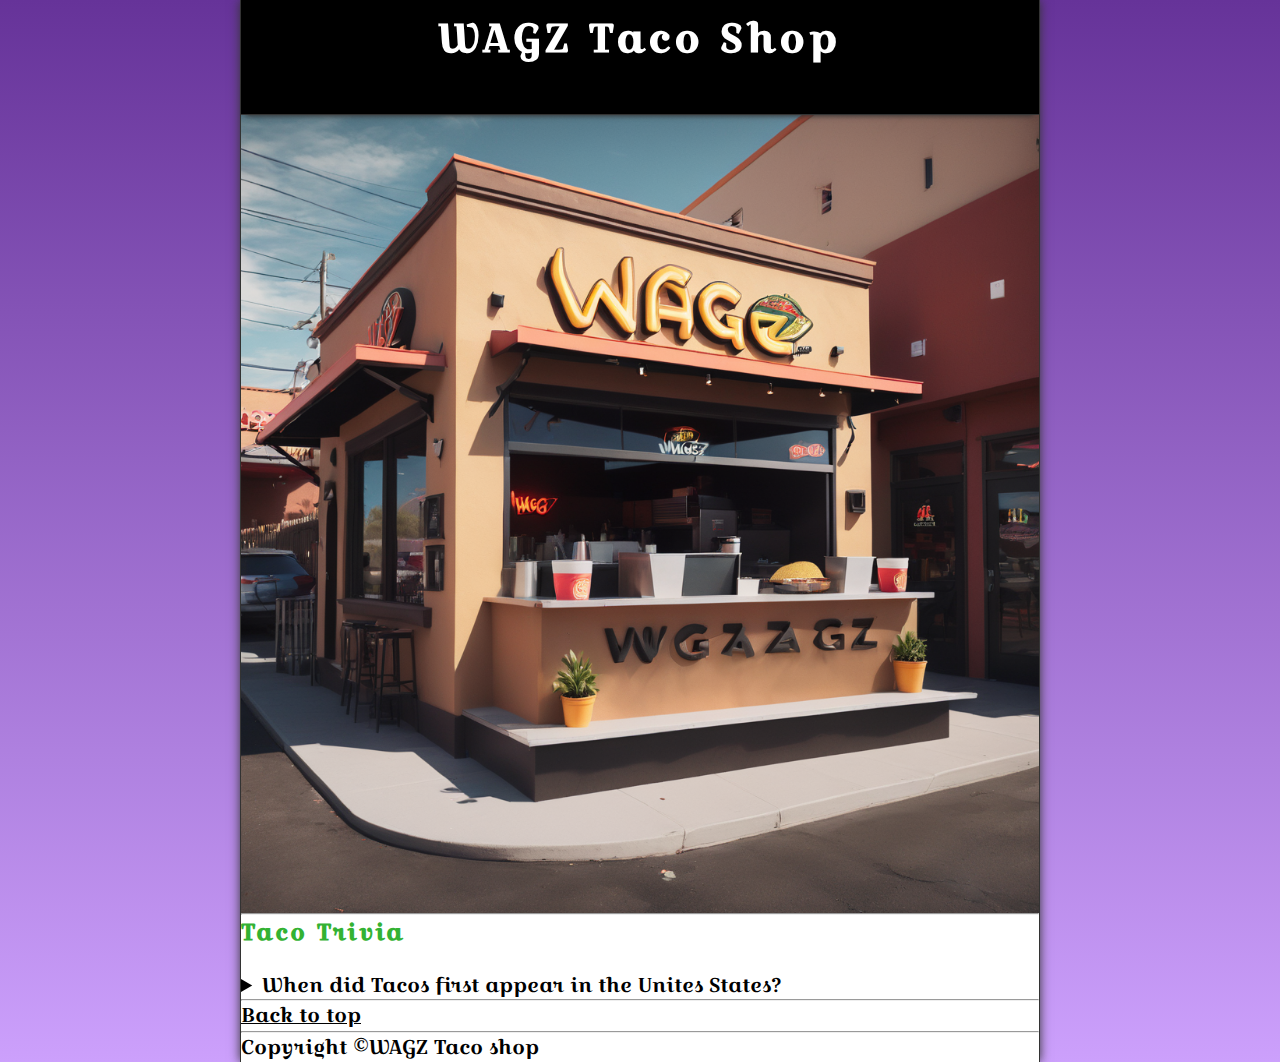
<file: index.html>
<!DOCTYPE html>
<html lang="en">

<head>
    <meta charset = "UTF-8">
    <meta name="viewport" content="width=device-width,initial-scale=1.0">
    <meta name="author"content="Abigail Wagura">
    <meta name="description"content="About WAGZ taco shop">
     <title>The little taco shop</title>
     <link rel="icon" href="img/html5 (1).png" type ="image/x-icon">
     <link rel="stylesheet" href="style1.css">
     <link rel="stylesheet" href="https://fonts.googleapis.com/css?family=Croissant One&effect=fire">


</head>
<body>
    <style>
        
        
        body{
            font-family: "Croissant One",sans-serif;

            
        }
        
    </style>
    <header class="header">
        <!-- display them in flex format -->
        <!-- use the font effect to comment on the heading -->
        <h1 class="header__h1"> WAGZ Taco Shop</h1>
        <nav class="header__nav">
            <ul class="header__ul">
                <li>
                    <a href="index.html">Home</a>
                </li>
                
                <li>
                    <a href="about.html">About</a>
                </li>
                <li>
                    <a href="menu.html">Our Menu</a>
                </li>
                <li>
                    <a href="hours.html">Store hours</a>
                </li>
                <li>
                    <a href="contact.html">Contact Us</a>
                </li>
            </ul>
        </nav>
       
    </header>
    <section class="hero">
        <h2 class="hero__h2">Benvenuto!</h2>
        <figure>
            <img src="restaurant.png" alt="wagz restaurant">
            <figcaption class="offscreen">
                Tacos shop

            </figcaption>
        </figure>
    </section>
    <body>
    <hr>
    <main>
        
        <aside>
            <h3>Taco Trivia</h3>
                <details>
                    <summary>When did Tacos first
                             appear in the Unites States?
                    </summary>
                        <p>This daily staple was filling,
                                 delicious, and affordable.
                                 The Taco was first introduced 
                                 to the United States in 
                            <time datetime=">1905">1905</time>
                                  Mexican migrants were coming in 
                                  to work on railroads and
                                 other jobs and started to bring
                                  their delicious food with them.
                                   <!-- float it left -->
                                <!-- add margin and padding -->
                                <a href="https://www.spanish.academy/blog/the-origin-and-history-of-mexicos-most-famous-food-the-taco/"><img src="resturant.jpg" alt="image of a taco shop" target="blank"></a>
                
                             </p>
                        
                    </details>
                </aside>
        
        <hr>
    </main>

    </body>
    <p>
        <a href="#">Back to top</a>
    </p>
<hr>
    <footer>    
        <p>Copyright &copy;WAGZ Taco shop</p>
    </footer>
</body>
</html>
</file>
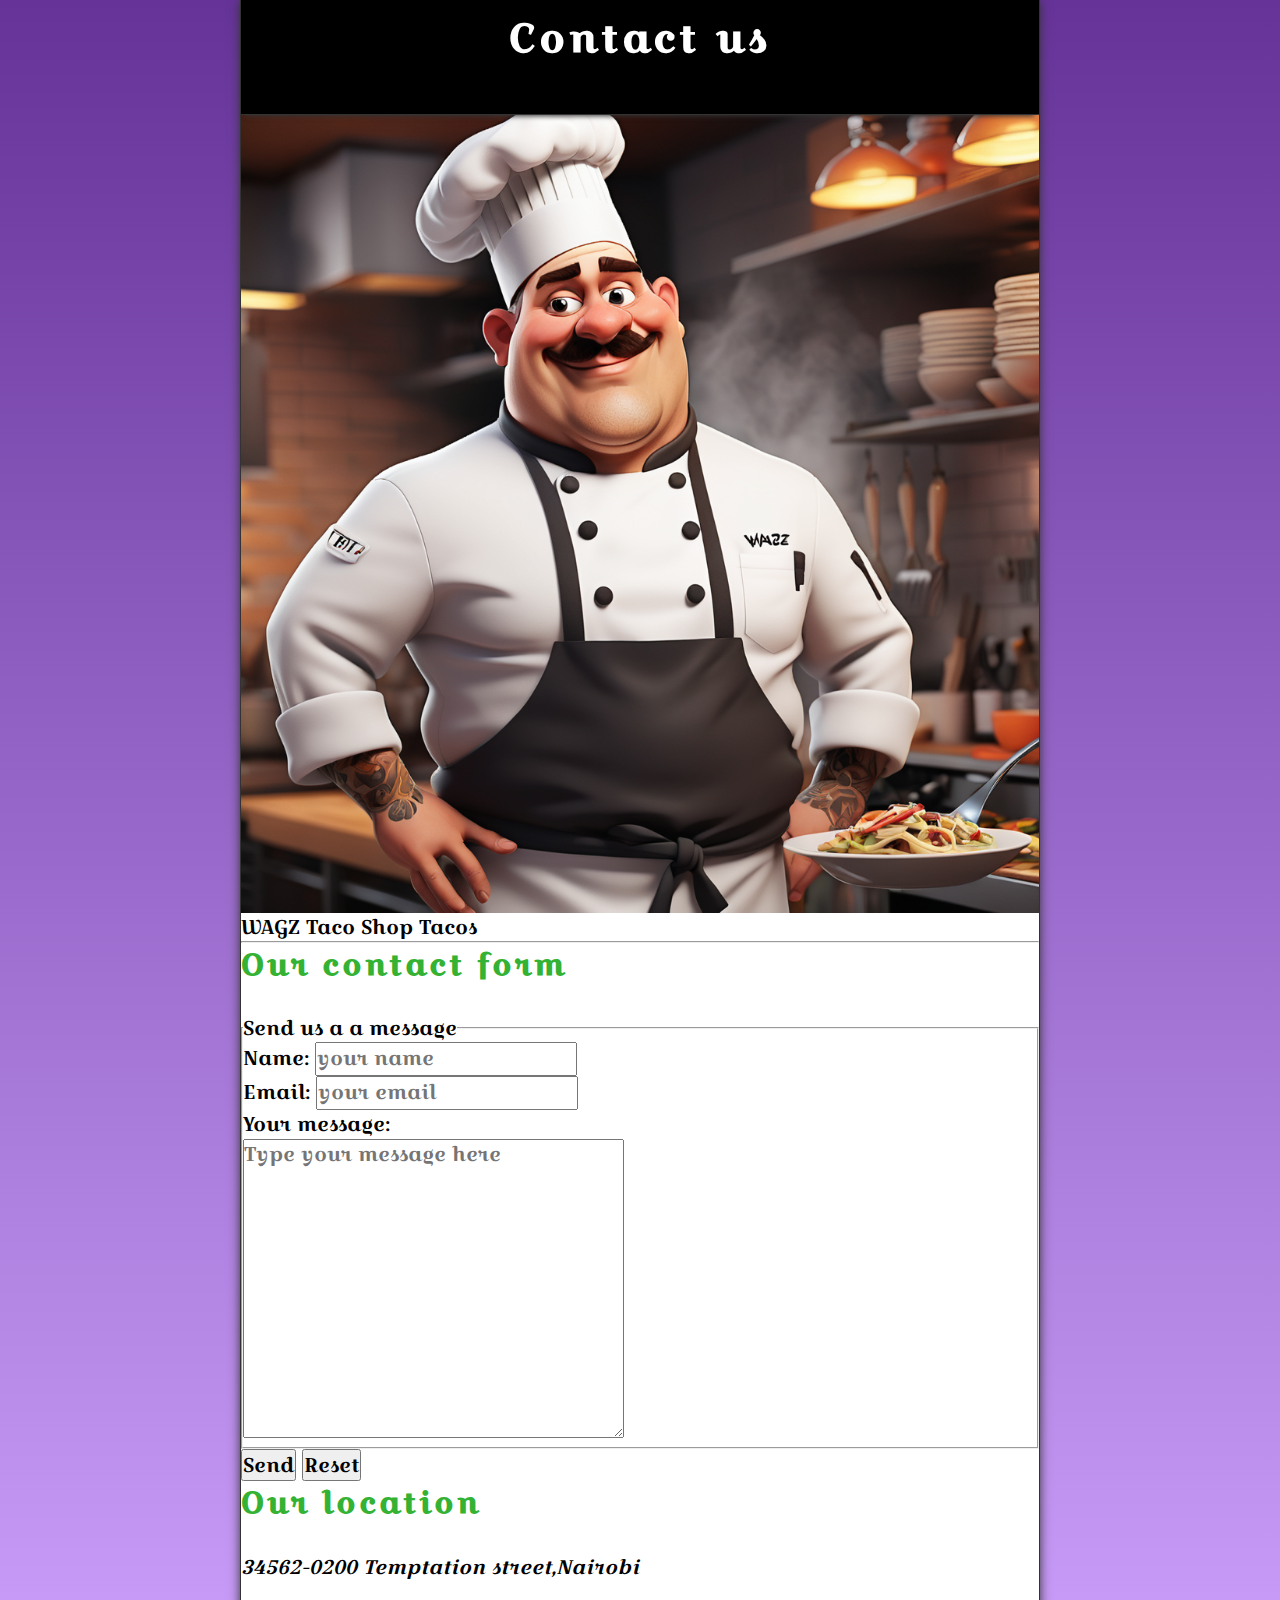
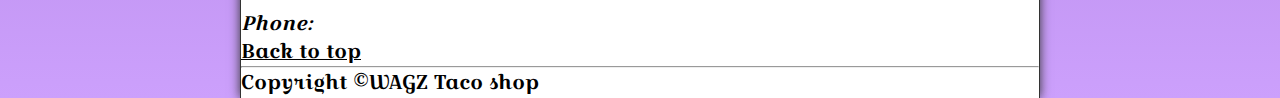
<file: contact.html>
<!DOCTYPE html>
<html lang="en">

<head>
    <meta charset = "UTF-8">
    <meta name="viewport" content="width=device-width,initial-scale=1.0">
    <meta name="author"content="Abigail Wagura">
    <meta name="description"content="Contact information for the
     litle taco shop.">
     <title>Contact us - LTS</title>
     <link rel="icon" href="html5 (1).png" type ="image/x-icon">
     <link rel="stylesheet" href="style1.css">


</head>
<body> <style>
    .header{
        margin: 0;
        padding: 0;
        box-sizing: border-box;
    }
    body{
        font-family: "Croissant One",sans-serif;
        
    }
    
</style>
    <header class="header">
        <h1 class="header__h1">Contact us</h1>  
        <nav class="header__nav">
            <ul  class="header__ul">
                <li>
                    <a href="index.html">Home</a>
                </li>
               
                <li>
                    <a href="about.html">About</a>
                </li>
                <li>
                    <a href="menu.html">Our Menu</a>
                </li>
                <li>
                    <a href="hours.html">Store hours</a>
                </li>
                <li>
                    <a href="#contact.html">Contact Us</a>
                </li>
            </ul>
        </nav>
    </header>
    <section class="hero">

        <figure>
            <img src="chef (2).png" alt="WAGZ Taco Shop Tacos"title="Tacos ready to eat" width="800px">
            <figcaption>
                WAGZ Taco Shop Tacos
            </figcaption>
        </figure>
    </section>
   
    <hr>
    <main>
        <section>
       <h2>Our contact form</h2>

       <form action="https://httpbin.org/get"
       method="get">
        <fieldset>
            <legend>Send us a a message</legend>
            <p>
                <label for="name">Name:</label>
                <input type="text" name="name"
                id="name" placeholder="your name"
                required>
            </p>
            <p>
                <label for="email">Email:</label>
                <input type="text" email="email"
                id="email" placeholder="your email"
                required>
                
            </p>
            <p>
                <label for="message">Your message:</label>
                <br>
                <textarea name="message" id="message" cols="30" rows="10" placeholder="Type your message here"></textarea>
            </p>
        
        </fieldset>
        <button type="submit">Send</button>
        <button type="reset">Reset</button>

    </form>
</section>
<section>
    <h2>Our location</h2>
    <address>
        34562-0200
        Temptation street,Nairobi
        <br>
        <br>
        Phone: <a href="tel:+25478765432"></a>
    </address>
</section>

    </main>
    <p>
        <a href="#">Back to top</a>
    </p>
    <hr>
    <footer>
        <p>Copyright &copy;WAGZ Taco shop</p>
    </footer>
</body>
</html>
</file>
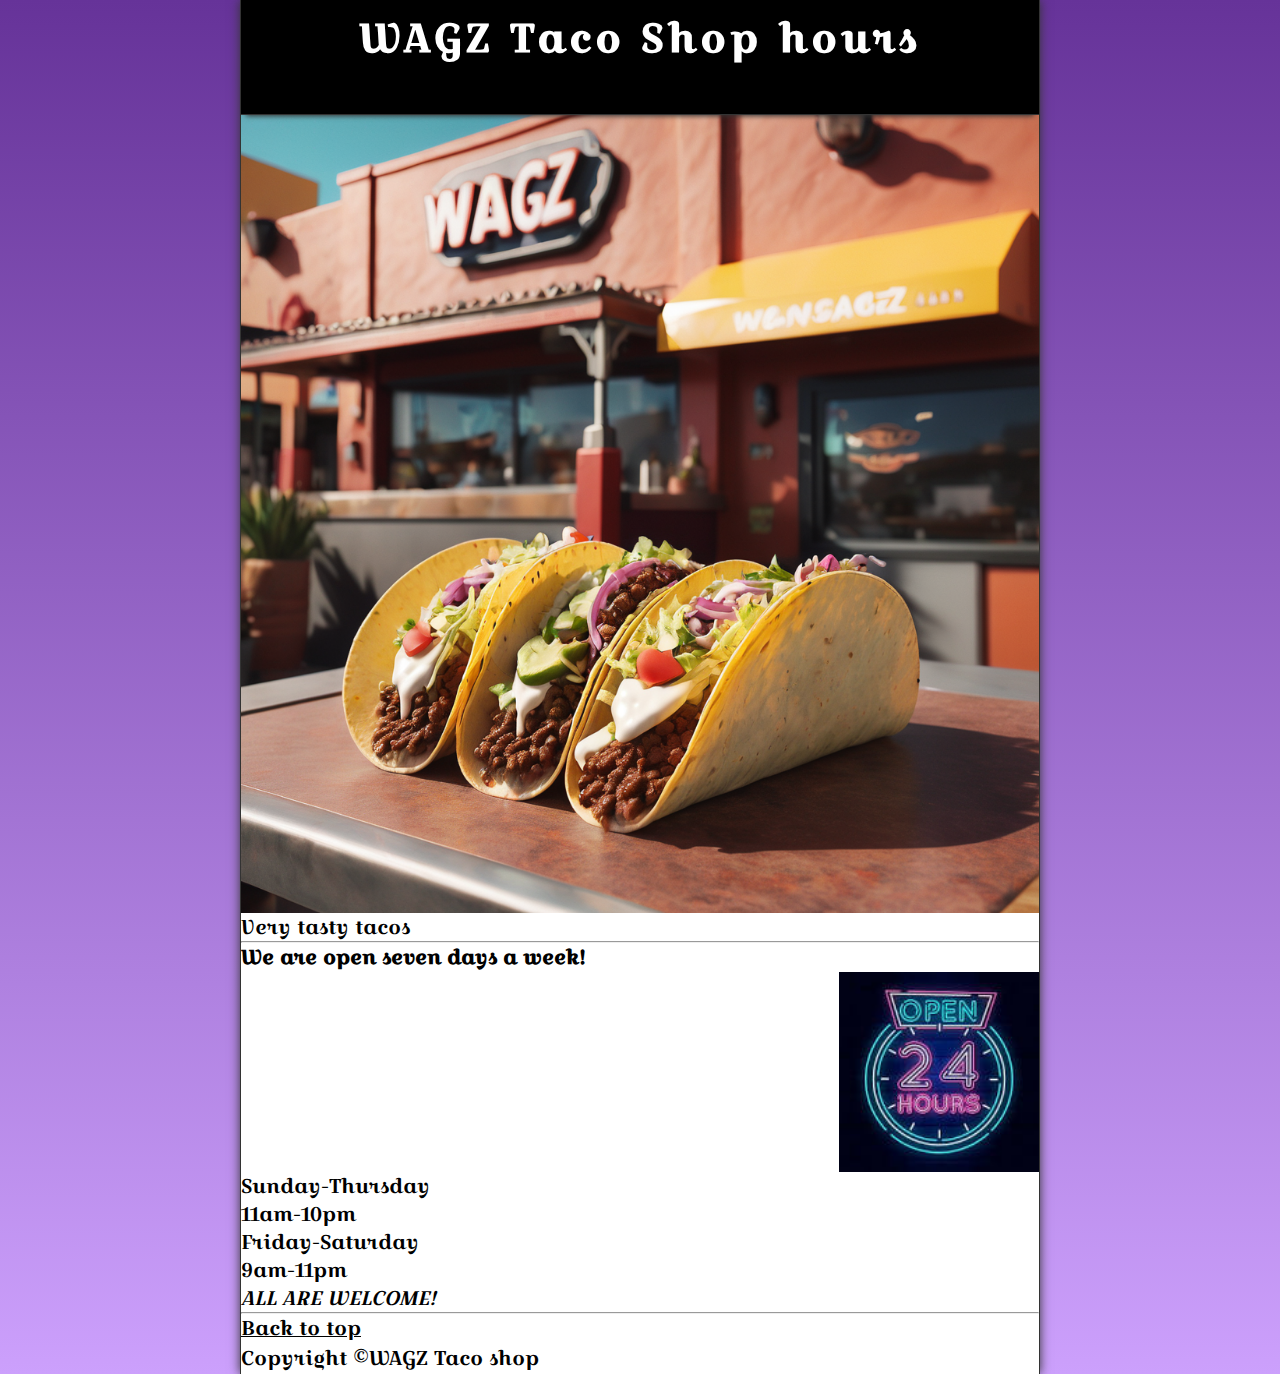
<file: hours.html>
<!DOCTYPE html>
<html lang="en">

<head>
    <meta charset = "UTF-8">
    <meta name="viewport" content="width=device-width,initial-scale=1.0">
    <meta name="author"content="Abigail Wagura">
    <meta name="description"content="Store hours for the Little Taco Shop">
     <title>LTS hours</title>
     <link rel="icon" href="img/html5 (1).png" type ="image/x-icon">
     <link rel="stylesheet" href="style1.css">


</head>
<body>
    <style>
        .header{
            margin: 0;
            padding: 0;
            box-sizing: border-box;
        }
        body{
            font-family: "Croissant One",sans-serif;
            
        }
        
    </style>
    <header class="header">
        <h1 class="header__h1">WAGZ  Taco Shop hours</h1>
        <nav class="header__nav">
            <ul class="header__ul">
                <li>
                    <a href="index.html">Home</a>
                </li>
                
                <li>
                    <a href="about.html">About</a>
                </li>
                <li>
                    <a href="menu.html">Our Menu</a>
                </li>
                <li>
                    <a href="#hours.html">Store hours</a>
                </li>
                <li>
                    <a href="contact.html">Contact Us</a>
                </li>
            </ul>
        </nav>
    </header>
    <section class="hero">

        <figure>
            <img src="restaurant 2.png" alt="WAGZ taco shop"title="wagz taco shop">
            <figcaption>
                Very tasty tacos
            </figcaption>
        </figure>
    </section>
        
   
    <hr>
    <main>
        <p >
            <strong>We are open seven days a week!</strong>
         </p>
         
        <figure class="clearfix">
            <img src="open 24.jpg" alt="open 24  hrs" width="200">
        </figure>
        <!-- float right -->
         <dl>
             <dt>Sunday-Thursday</dt>
             <dd>11am-10pm</dd>
             <dt>Friday-Saturday</dt>
             <dd>9am-11pm</dd>
         </dl>
         <em>ALL ARE WELCOME!</em>
    </main>
    <hr>
    <p>
        <a href="#">Back to top</a>
    </p>
    
    <footer>
        <p>Copyright &copy;WAGZ Taco shop</p>
    </footer>
</body>
</html>
</file>
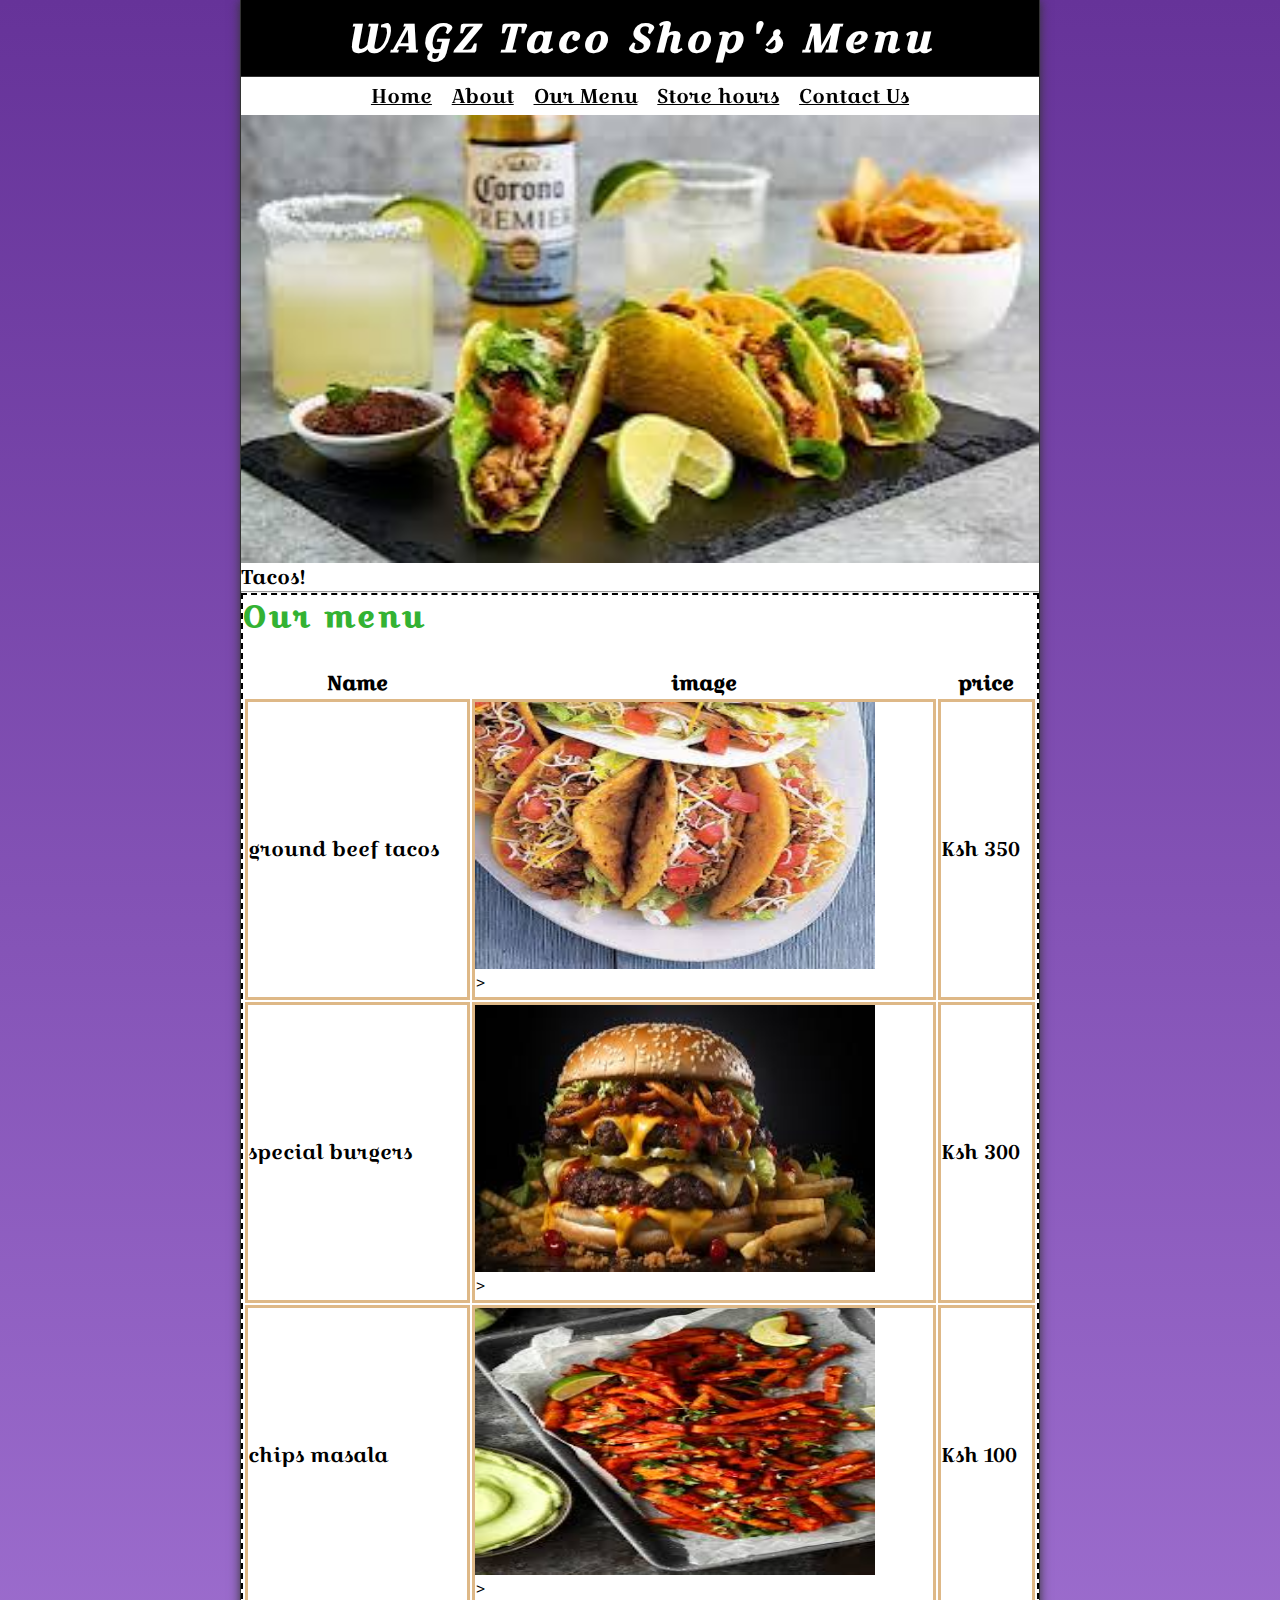
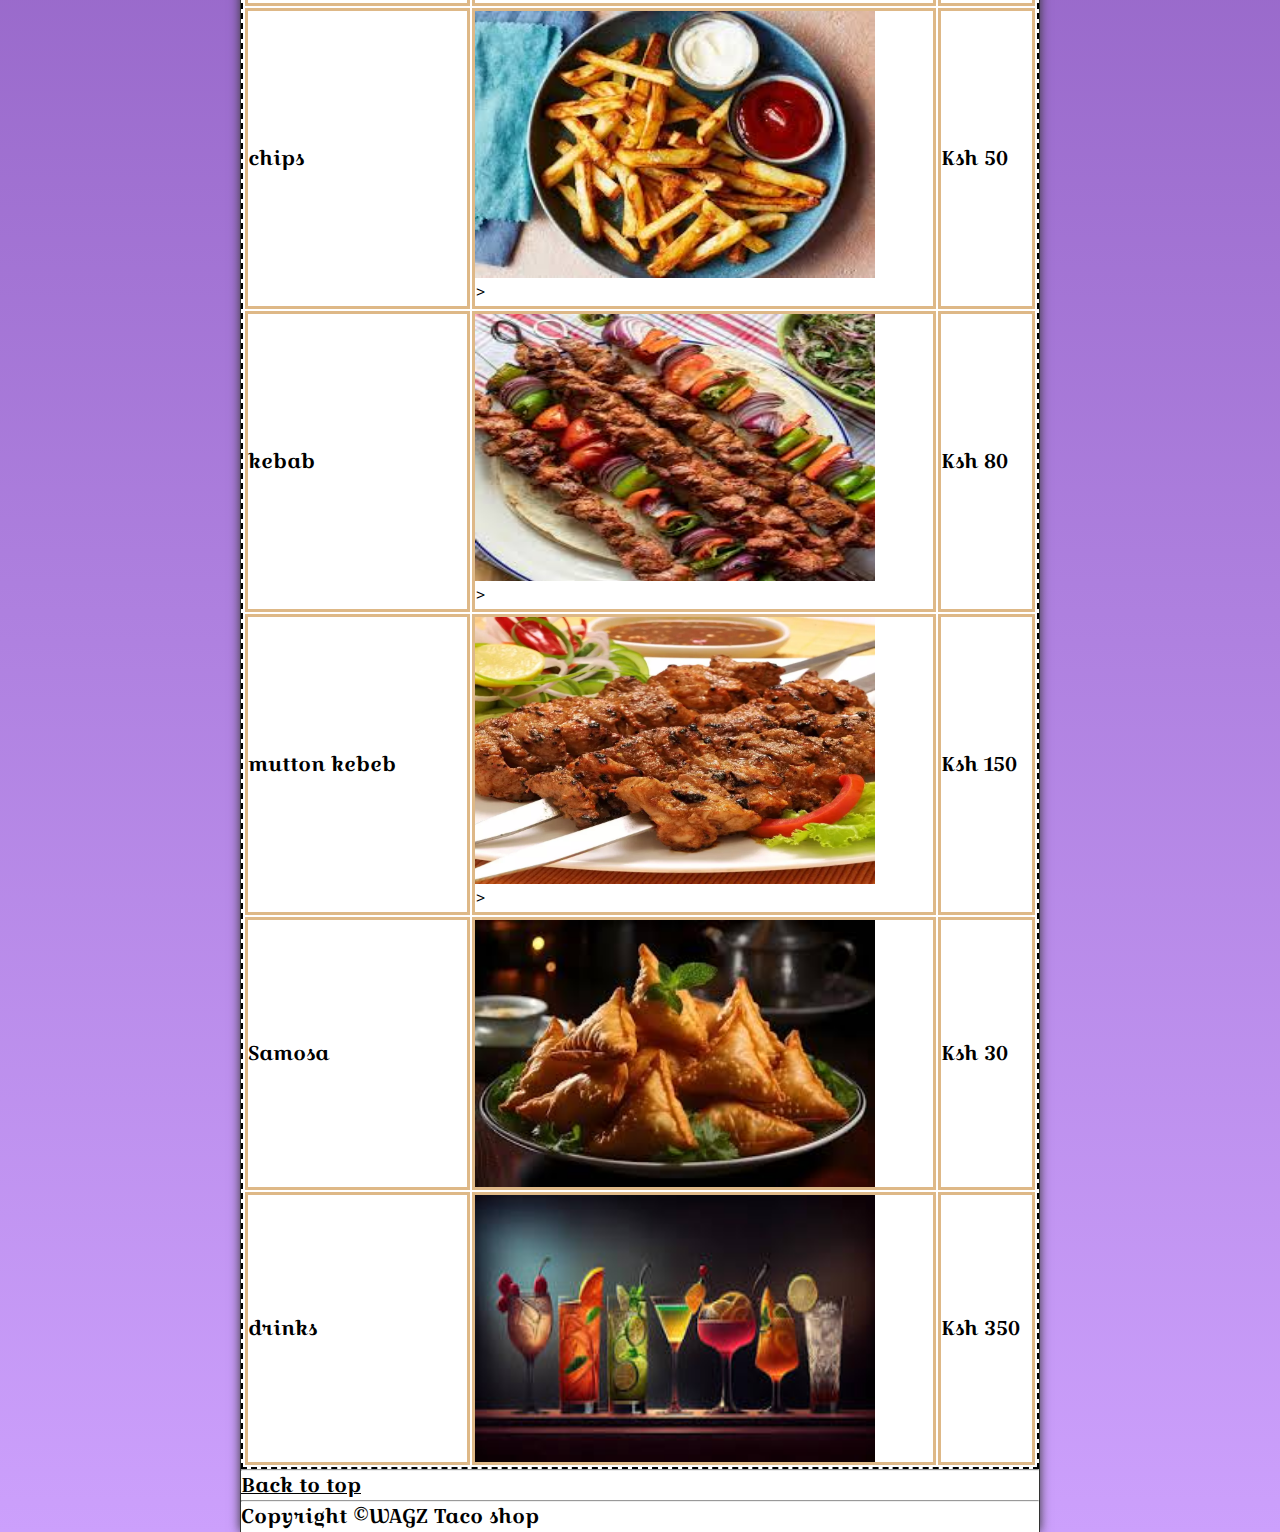
<file: menu.html>
<!DOCTYPE html>
<html lang="en">

<head>
    <meta charset = "UTF-8">
    <meta name="viewport" content="width=device-width,initial-scale=1.0">
    <meta name="author"content="Abigail Wagura">
    <meta name="description"content="Menu for the LIttle Taco Shop.">
     <title>WAGZ taco shop</title>
     <link rel="icon" href="logo.png" type ="image/x-icon">
     <link rel="stylesheet" href="style1.css">


</head>
<body>
    <style>
       body{
        min-height:100vh ;
       }
        .header{
            margin: 0;
            padding: 0;
            box-sizing: border-box;
        }
        body{
            font-family: "Croissant One",sans-serif;
        }

            .chef{
                float: right;
            }
            
        
        
    </style>
    <header class="header">
        <h1 class="header__h1"></h1class><em>WAGZ Taco Shop's Menu</em></h1>
        <nav class="header__nav"></nav>
            <ul class="header__ul">
                <li>
                    <a href="index.html">Home</a>
                </li>
               
                <li>
                    <a href="about.html">About</a>
                </li>
                <li>
                    <a href="#menu.html">Our Menu</a>
                </li>
                <li>
                    <a href="hours.html">Store hours</a>
                </li>
                <li>
                    <a href="contact.html">Contact Us</a>
                </li>
            </ul>
        </nav>
    </header>
    <section class="hero">
        <figure>
            <img src="tacos and drink.jpeg" alt="Tacos and a a
            drink"title="We love tacos!" width="800px">
            <figcaption>
                <!-- design the caption -->
                Tacos!
            </figcaption>
        </figure>
        <!-- float left -->
       
    </section>
    
    <hr>
    <main>
       
       <section class= "food">
        <article id="menu">
            <h2>Our menu</h2>
            <table style="width:100%">
                <tr>
                    <th>Name</th>
                    <th>image</th>
                    <th>price</th>
                </tr>
                <tr>
                    <td>ground beef tacos</td>
                    <td><img src="crunchy tacos.jpg" alt="Tacos with beef"width="400"
                        height="267">></td>
                    <td>Ksh 350</td>
                </tr>
                <tr>
                    <td>special burgers</td>
                    <td><img src="burgers.jpg" alt="meaty burgers"width="400"
                        height="267">></td>
                    <td>Ksh 300</td>
                </tr>
                <tr>
                    <td>chips masala</td>
                    <td><img src="chips masala.jpg" alt="tasty chips"width="400"
                        height="267">></td>
                        <td>Ksh 100</td>
                </tr>
                <tr>
                    <td>chips</td>
                    <td><img src="chips.jpg" alt="tasty chips"width="400"
                        height="267">></td>
                    <td>Ksh 50</td>
                </tr>
                <tr>
                    <td>kebab</td>
                    <td><img src="kebab1.jpg" alt="yummy kebab"width="400"
                        height="267">></td>
                    <td>Ksh 80</td>
                </tr>
                <tr>
                    <td>mutton kebeb</td>
                    <td><img src="mutton kebab.webp" alt="yummy kebab"width="400"
                        height="267">></td>
                    <td>Ksh 150</td>
                </tr>
                <tr>
                    <td>Samosa</td>
                    <td><img src="samosa.jpg" alt="salty samosa"width="400"
                        height="267"></td>
                    <td>Ksh 30</td>
                </tr>
                <tr>
                    <td>drinks</td>
                    <td><img src="drinks.jpg" alt="drinks" width="400" height="267">
                    </td>
                    <td>Ksh 350</td>
                </tr>

            </table>

        </article>
       </section>
        <hr>
        
    </main>
   
    <p>
        <a href="#">Back to top</a>
    </p>
    
    <hr>
    <footer>
        <p>Copyright &copy;WAGZ Taco shop</p>
    </footer>
</body>
</html>
</file>
<file: style1.css>
@import url('https://fonts.googleapis.com/css2?family=Croissant One&family=Nunito&display=swap&effect=fire');

/* || RESET */
*,
*::after,
*::before {
    margin: 0;
    padding: 0;
    box-sizing: border-box;
}

img {
    display: block;
    max-width: 100%;
    max-height: 100% ;
}

input,
button,
textarea {
    font: inherit;
}

/* || VARIABLES */

:root {
    /* FONTS */
    --FF: "Nunito", sans-serif;
    --FF-HEADINGS: "Croissant One", cursive;
    --FS: clamp(1rem, 2.2vh, 1.5rem);

    /* COLORS */
    --BGCOLOR-FADE: rgb(204, 160, 252);
    --BGCOLOR: rebeccapurple;
    --BGIMAGE: linear-gradient(to bottom, var(--BGCOLOR), var(--BGCOLOR-FADE));
    --BODY-BGCOLOR: #FFF;
    --BORDER-COLOR: #333;
    --BUTTON-COLOR: #FFF;
    --FONT-COLOR: #000;
    --HEADER-BGCOLOR: #000;
    --HEADER-COLOR: #FFF;
    --HERO-BGCOLOR: rgba(51, 178, 51, 0.75);
    --HERO-COLOR: #FFF;
    --HIGHLIGHT-COLOR: rgb(51, 178, 51);
    --LINK-ACTIVE: orange;
    --LINK-COLOR: #000;
    --LINK-HOVER: hsla(0, 0%, 0%, 0.6);
    --NAV-BGCOLOR: #FFF;

    /* BORDERS */
    --BORDERS: 1px solid var(--BORDER-COLOR);
    --BORDER-RADIUS: 15px;

    /* STANDARD PADDING */
    --PADDING-TB: 0.25em;
    --PADDING-SIDE: 2.5%;

    /* STANDARD MARGIN */
    --MARGIN: clamp(1em, 2.5vh, 1.5em) 0;
}

@media (prefers-color-scheme: dark) {
    :root {
        --BGCOLOR-FADE: gray;
        --BGCOLOR: #000;
        --BODY-BGCOLOR: #333;
        --BORDER-COLOR: whitesmoke;
        --BUTTON-COLOR: #000;
        --FONT-COLOR: whitesmoke;
        --HEADER-COLOR: whitesmoke;
        --HERO-COLOR: #333;
        --HIGHLIGHT-COLOR: whitesmoke;
        --LINK-ACTIVE: rgb(252, 200, 103);
        --LINK-COLOR: whitesmoke;
        --LINK-HOVER: orange;
        --NAV-BGCOLOR: rgb(20, 20, 20);
    }
}

/* || UTILITY CLASSES */
.offscreen {
    position: absolute;
    left: -10000px;
}

.nowrap {
    white-space: nowrap;
}

.center {
    text-align: center;
}

/* || GENERAL STYLES */

html {
    scroll-behavior: smooth;
    font-size: var(--FS);
    font-family: var(--FF);
    background-color: var(--BGCOLOR);
    background-image: var(--BGIMAGE);
}

body {
    background-color: var(--BODY-BGCOLOR);
    color: var(--FONT-COLOR);
    min-height: 100vh;
    max-width: 800px;
    margin: 0 auto;
    border-left: var(--BORDERS);
    border-right: var(--BORDERS);
    box-shadow: 0 0 10px var(--BORDER-COLOR);
}

h1,
h2,
h3 {
    font-family: var(--FF-HEADINGS);
    letter-spacing: 0.1em;
}



h2,
h3 {
    margin-bottom: 1em;
    color: var(--HIGHLIGHT-COLOR);
}

p {
    line-height: 1.5;
}

a:any-link {
    color: var(--LINK-COLOR);
}

a:hover,
a:focus-visible {
    color: var(--LINK-HOVER);
}

a:active {
    color: var(--LINK-ACTIVE);
}

/* || HEADER */

.header {
    position: sticky;
    top: 0;
    z-index: 1;
}

.header__h1 {
    text-align: center;
    background-color: var(--HEADER-BGCOLOR);
    color: var(--HEADER-COLOR);
    padding: var(--PADDING-TB) var(--PADDING-SIDE);
    
}

.header__nav {
    background-color: var(--HEADER-BGCOLOR);
    border-bottom: var(--BORDERS);
    font-weight: bold;
    box-shadow: 0 6px 5px -5px var(--BORDER-COLOR);
    
}

.header__ul {
    padding: var(--PADDING-TB) var(--PADDING-SIDE);
    list-style-type: none;
    display: flex;
    justify-content: center;
    gap: 1rem;
}

/* || HERO */

.hero {
    position: relative;
}

.hero__h2 {
    background-color: var(--HERO-BGCOLOR);
    color: var(--HERO-COLOR);
    padding: 0.25em 0.5em;
    text-shadow: 2px 2px 5px var(--BORDER-COLOR);
    position: absolute;
    top: -100px;
    left: 20px;
    animation: showWelcome 0.5s ease-in-out 1s forwards;
}

@keyframes showWelcome {
    0% {
        top: -20px;
        transform: skew(0deg, -5deg) scaleY(0);
    }

    80% {
        top: 30px;
        transform: skew(10deg, -5deg) scaleY(1.2);
    }

    100% {
        top: 20px;
        transform: skew(-10deg, -5deg) scaleY(1);
    }
}

/* || FOOTER */

.footer {
    position: sticky;
    bottom: 0;
    background-color: var(--HEADER-BGCOLOR);
    color: var(--HEADER-COLOR);
    padding: var(--PADDING-TB) var(--PADDING-SIDE);
    text-align: center;
}

/* || MAIN */

.main {
    padding: var(--PADDING-TB) var(--PADDING-SIDE);
}

.main__article {
    scroll-margin-top: 6.5rem;
    margin: var(--MARGIN);
}

.main__article:first-child {
    margin-top: 1em;
}

.main__article:last-child {
    min-height: calc(100vh - 20rem);
}

/* || ABOUT */

.about__trivia {
    margin: var(--MARGIN);
}

.about__trivia-answer {
    margin-top: 1em;
}

/* || CONTACT */

.contact__h2 {
    margin: 0;
}

.contact__fieldset {
    border: none;
}

.contact__p {
    margin: 1em 0;
}

.contact__label {
    display: block;
    font-weight: bold;
}

.contact__input,
.contact__textarea {
    padding: 0.5em;
    border-radius: var(--BORDER-RADIUS);
    border-width: 2px;
    width: 100%;
}

.contact__button {
    padding: 0.5em;
    border-radius: var(--BORDER-RADIUS);
    background-color: var(--HIGHLIGHT-COLOR);
    color: var(--BUTTON-COLOR);
    font-weight: bold;
}
.food{
    border: 2px dashed;
}

tr,td{
    border: 3px solid burlywood;
}
/* || MENU */

/* .menu__container {
    display: grid;
    grid-template-columns: repeat(3, 1fr);
    grid-template-areas:
        "hd1 hd2 hd3"
        "cr cr1 cr1p"
        "cr cr2 cr2p"
        "cr cr3 cr3p"
        "sf sf1 sf1p"
        "sf sf2 sf2p"
        "sf sf3 sf3p"
        "cs cs cs";
    gap: 0.1em;
    margin-bottom: 1em;
}

.menu__cr {
    grid-area: cr;
}

.menu__sf {
    grid-area: sf;
}

.menu__cs {
    grid-area: cs;
}

.menu__cr,
.menu__sf,
.menu__cs,
.menu__header {
    color: var(--HIGHLIGHT-COLOR);
    font-weight: bold;
    height: 100%;
    display: grid;
    place-content: center;
}

.menu__header,
.menu__item {
    width: 100%;
    padding: 1em;
    border: medium ridge var(--BORDER-COLOR);
}

.menu__item {
    display: grid;
    place-content: center;
}

thead th:first-child {
    border-top-left-radius: var(--BORDER-RADIUS);
}
thead th:last-child {
    border-top-right-radius: var(--BORDER-RADIUS);
}

tfoot td {
    border-bottom-left-radius: var(--BORDER-RADIUS);
    border-bottom-right-radius: var(--BORDER-RADIUS);
} */
.clearfix {
    display: flex;
    justify-content: right;
}
</file>
